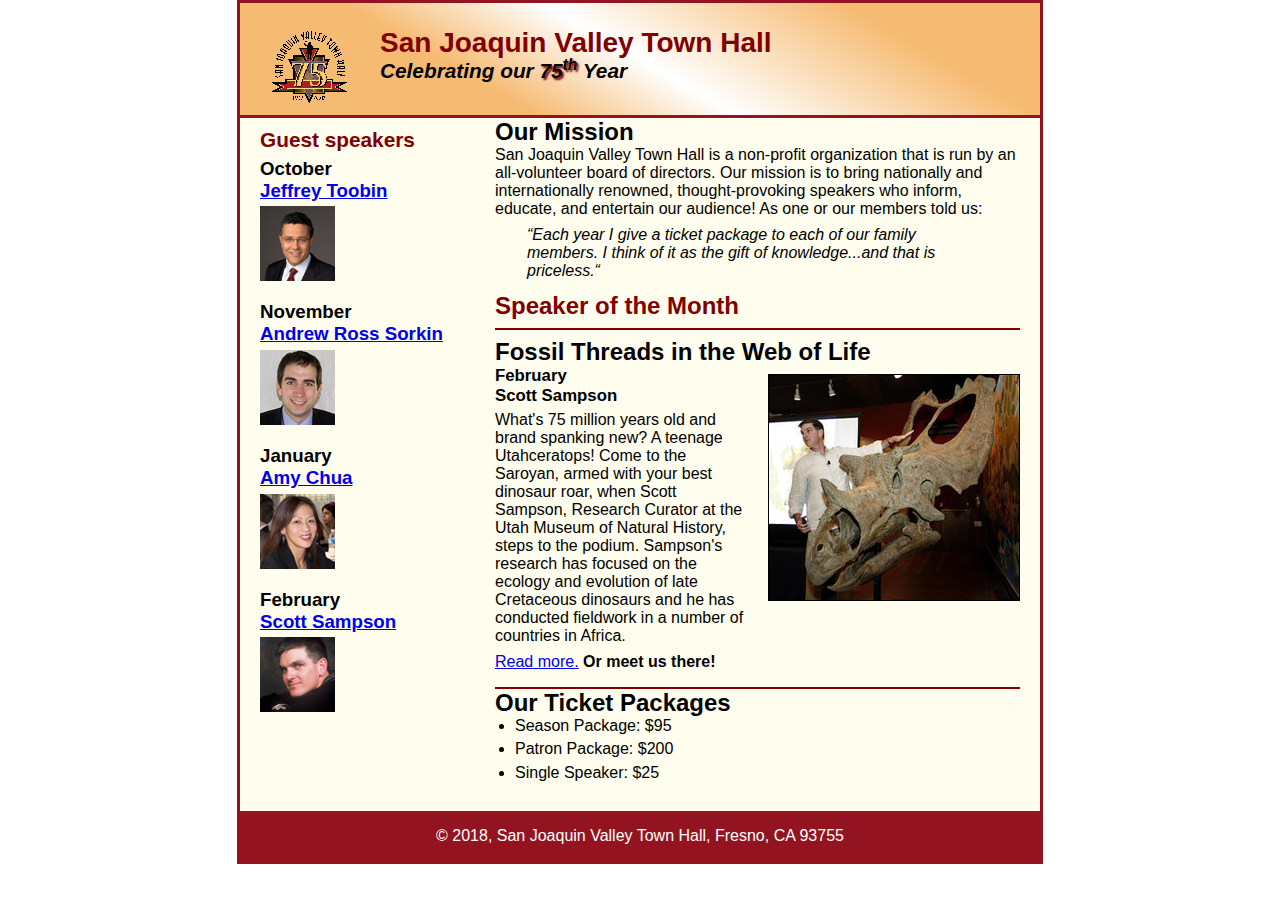
<file: index.html>
<!DOCTYPE html>
<html lang="en">

<head>
	<meta charset="utf-8">
	<title>San Joaquin Valley Town Hall</title>
	<link rel="shortcut icon" href="images/favicon.ico">
	<link rel="stylesheet" href="styles/normalize.css">
	<link rel="stylesheet" href="styles/main.css">
</head>

<body>
	<header>
		<img src="images\town_hall_logo.gif" alt="" height="80">
		<h2>San Joaquin Valley Town Hall</h2>
		<h3>Celebrating our <span class="shadow">75<sup>th</sup></span> Year</h3>
	</header>
	<main>
		<section>
			<h2>Our Mission</h2>
			<p>San Joaquin Valley Town Hall is a non-profit organization that is run by an all-volunteer board of directors. Our mission is to bring nationally and internationally renowned, thought-provoking speakers who inform, educate, and entertain our audience! As one or our members told us:</p>
			<blockquote>&ldquo;Each year I give a ticket package to each of our family members. I think of it as the gift of knowledge...and that is priceless.&ldquo;</blockquote>
			<h1>Speaker of the Month</h1>
			<article>
				<h2>Fossil Threads in the Web of Life</h2>
				<img src="images/sampson_dinosaur.jpg">
				<h3>February <br>
				Scott Sampson</h3>
				<p>What's 75 million years old and brand spanking new? A teenage Utahceratops! Come to the Saroyan, armed with your best dinosaur roar, when Scott Sampson, Research Curator at the Utah Museum of Natural History, steps to the podium. Sampson's research has focused on the ecology and evolution of late Cretaceous dinosaurs and he has conducted fieldwork in a number of countries in Africa.</p>

				<p><a href="speakers/sampson.html">Read more.</a>&nbsp;<b>Or meet us there!</b></p>
			</article>
			<h2>Our Ticket Packages</h2>
			<ul>
				<li>Season Package: $95</li>
				<li>Patron Package: $200</li>
				<li>Single Speaker: $25</li>
			</ul>
		</section>
		<aside>
			<h2>Guest speakers</h2>
			<h3>October<br><a href="speakers/toobin.html">Jeffrey Toobin</a></h3>
			<img src="images/toobin75.jpg">
			<h3>November<br><a href="speakers/sorkin.html">Andrew Ross Sorkin</a></h3>
			<img src="images/sorkin75.jpg">
			<h3>January<br><a href="speakers/chua.html">Amy Chua</a></h3>
			<img src="images/chua75.jpg">
			<h3>February<br><a href="speakers/sampson.html">Scott Sampson</a></h3>
			<img src="images/sampson75.jpg">
		</aside>
	</main>
	<footer>
		<p>&copy; 2018, San Joaquin Valley Town Hall, Fresno, CA 93755</p>
	</footer>
</body>
</html>
</file>
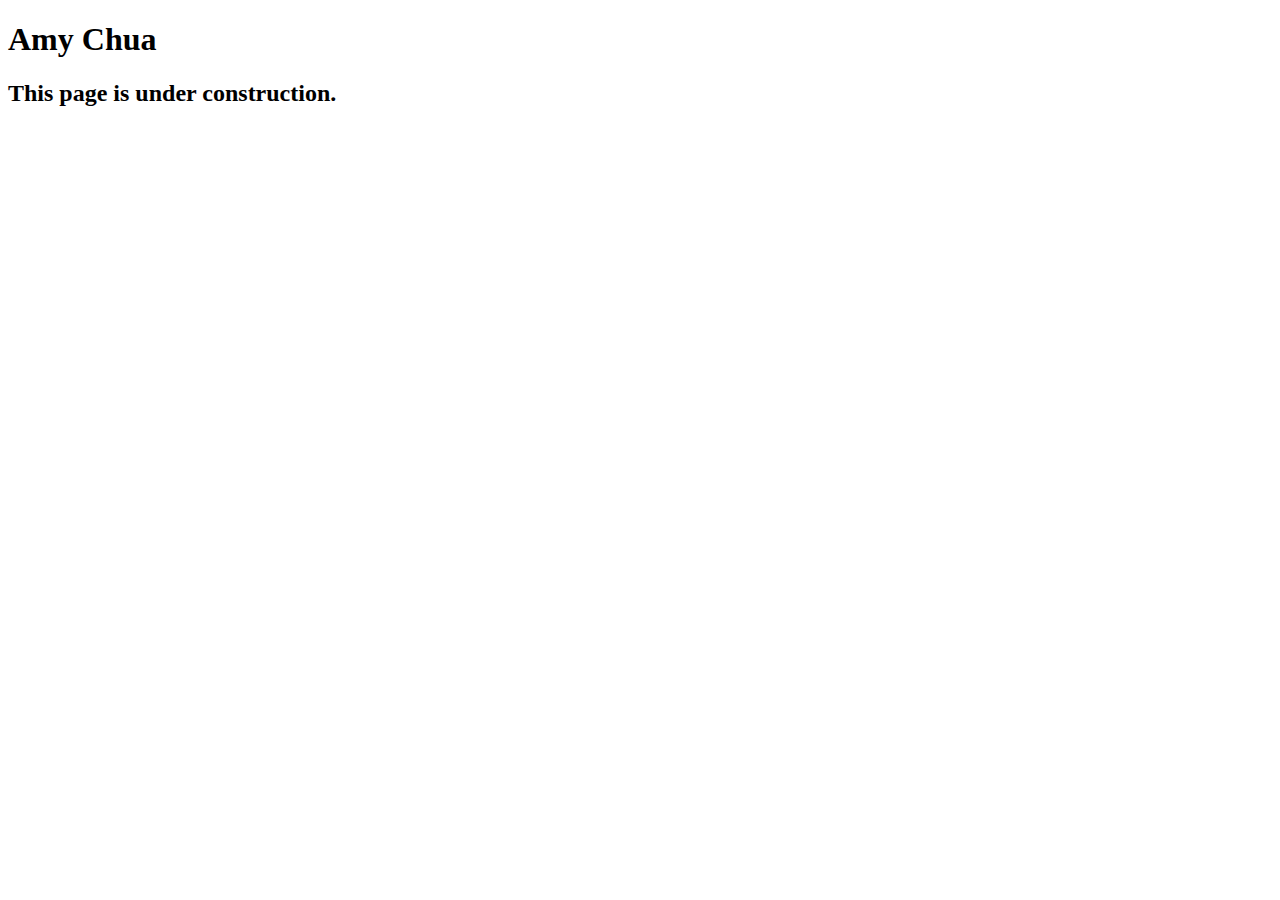
<file: speakers/chua.html>
<!DOCTYPE html>
<html lang="en">

<head>
	<meta charset="utf-8">
	<title>San Joaquin Valley Town Hall</title>
	<link rel="shortcut icon" href="images/favicon.ico">
</head>

<body>
	<main>
		<h1>Amy Chua</h1>
		<h2>This page is under construction.</h2>
	</main>
</body>

</html>
</file>
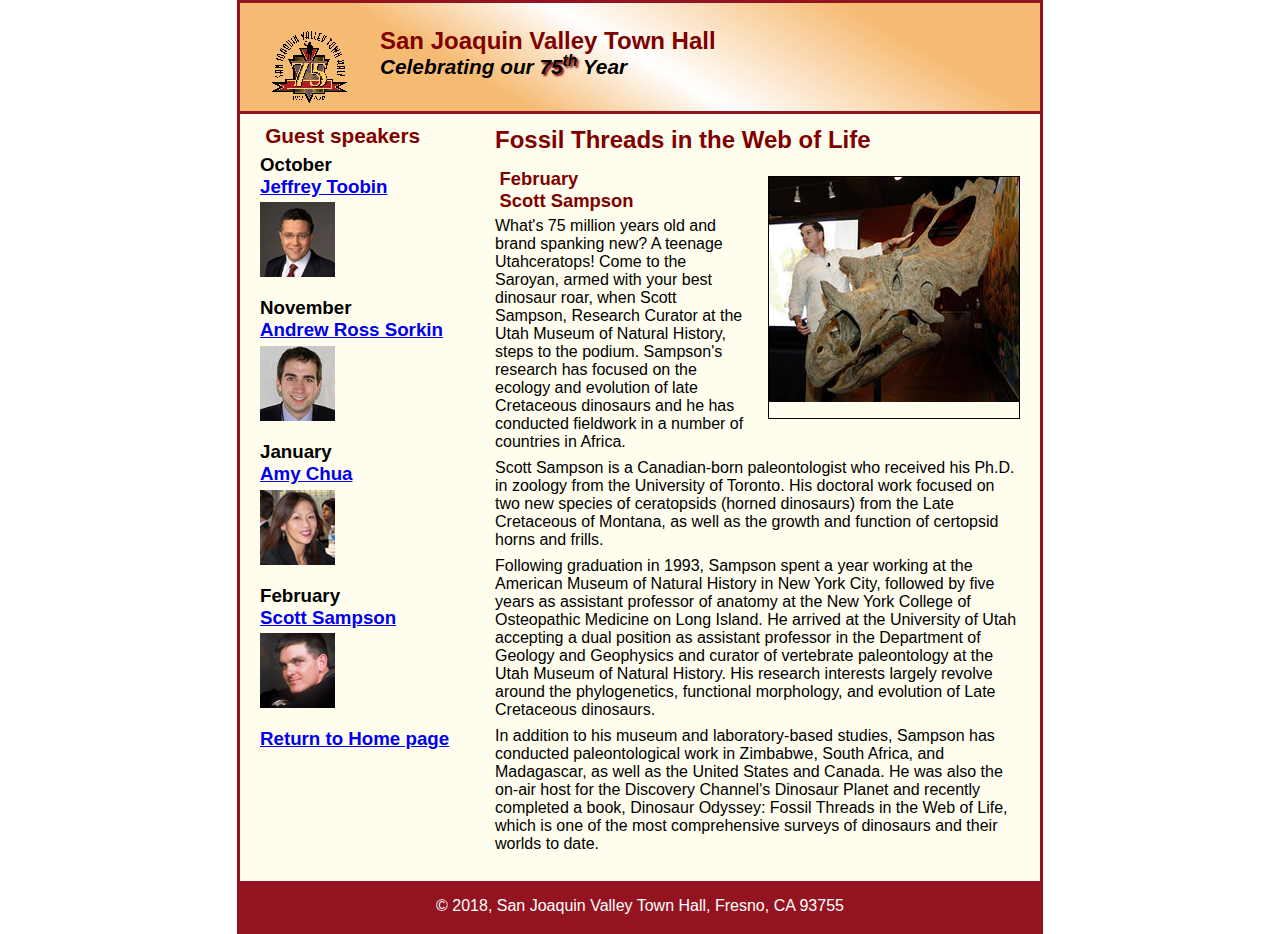
<file: speakers/sampson.html>
<!DOCTYPE html>
<html lang="en">

<head>
	<meta charset="utf-8">
	<title>San Joaquin Valley Town Hall</title>
	<link rel="shortcut icon" href="../images/favicon.ico">
	<link rel="stylesheet" href="../styles/normalize.css">
	<link rel="stylesheet" href="../styles/speaker.css">
</head>

<body>
	<header>
		<img src="../images/town_hall_logo.gif" height="80">
		<h2>San Joaquin Valley Town Hall</h2>
		<h3>Celebrating our <span class="shadow">75<sup>th</sup></span> Year</h3>
	</header>
	<main>
		<section>
			<h1>Fossil Threads in the Web of Life</h1>
			<article>
				<img src="../images/sampson_dinosaur.jpg">
				<h2>February<br>Scott Sampson</h2>
				<p>What's 75 million years old and brand spanking new? A teenage Utahceratops! Come to the 
				   Saroyan, armed with your best dinosaur roar, when Scott Sampson, Research Curator at the 
				   Utah Museum of Natural History, steps to the podium. Sampson's research has focused on the 
				   ecology and evolution of late Cretaceous dinosaurs and he has conducted fieldwork in a number 
				   of countries in Africa.</p>
				<p>Scott Sampson is a Canadian-born paleontologist who received his Ph.D. in zoology from the 
				   University of Toronto. His doctoral work focused on two new species of ceratopsids (horned 
				   dinosaurs) from the Late Cretaceous of Montana, as well as the growth and function of certopsid 
				   horns and frills.</p>
				<p>Following graduation in 1993, Sampson spent a year working at the American Museum of Natural 
				   History in New York City, followed by five years as assistant professor of anatomy at the New 
				   York College of Osteopathic Medicine on Long Island. He arrived at the University of Utah 
				   accepting a dual position as assistant professor in the Department of Geology and Geophysics 
				   and curator of vertebrate paleontology at the Utah Museum of Natural History. His research 
				   interests largely revolve around the phylogenetics, functional morphology, and evolution of 
				   Late Cretaceous dinosaurs.</p>
				<p>In addition to his museum and laboratory-based studies, Sampson has conducted paleontological 
				   work in Zimbabwe, South Africa, and Madagascar, as well as the United States and Canada. He was 
				   also the on-air host for the Discovery Channel's Dinosaur Planet and recently completed a book, 
				   Dinosaur Odyssey: Fossil Threads in the Web of Life, which is one of the most 
				   comprehensive surveys of dinosaurs and their worlds to date.</p>
			</article>
		</section>
		<aside>
			<h2>Guest speakers</h2>
			<h3>October<br><a href="../speakers/toobin.html">Jeffrey Toobin</a></h3>
			<img src="../images/toobin75.jpg">
			<h3>November<br><a href="../speakers/sorkin.html">Andrew Ross Sorkin</a></h3>
			<img src="../images/sorkin75.jpg" alt="Andrew Ross Sorkin photo">
			<h3>January<br><a href="../speakers/chua.html">Amy Chua</a></h3>
			<img src="../images/chua75.jpg" alt="Amy Chua photo">
			<h3>February<br><a href="../speakers/sampson.html">Scott Sampson</a></h3>
			<img src="../images/sampson75.jpg">
			<h3><a href="../index.html">Return to Home page</a></h3>
		</aside>
	</main>
	<footer>
		<p>&copy; 2018, San Joaquin Valley Town Hall, Fresno, CA 93755</p>
	</footer>
</body>
</html>
</file>
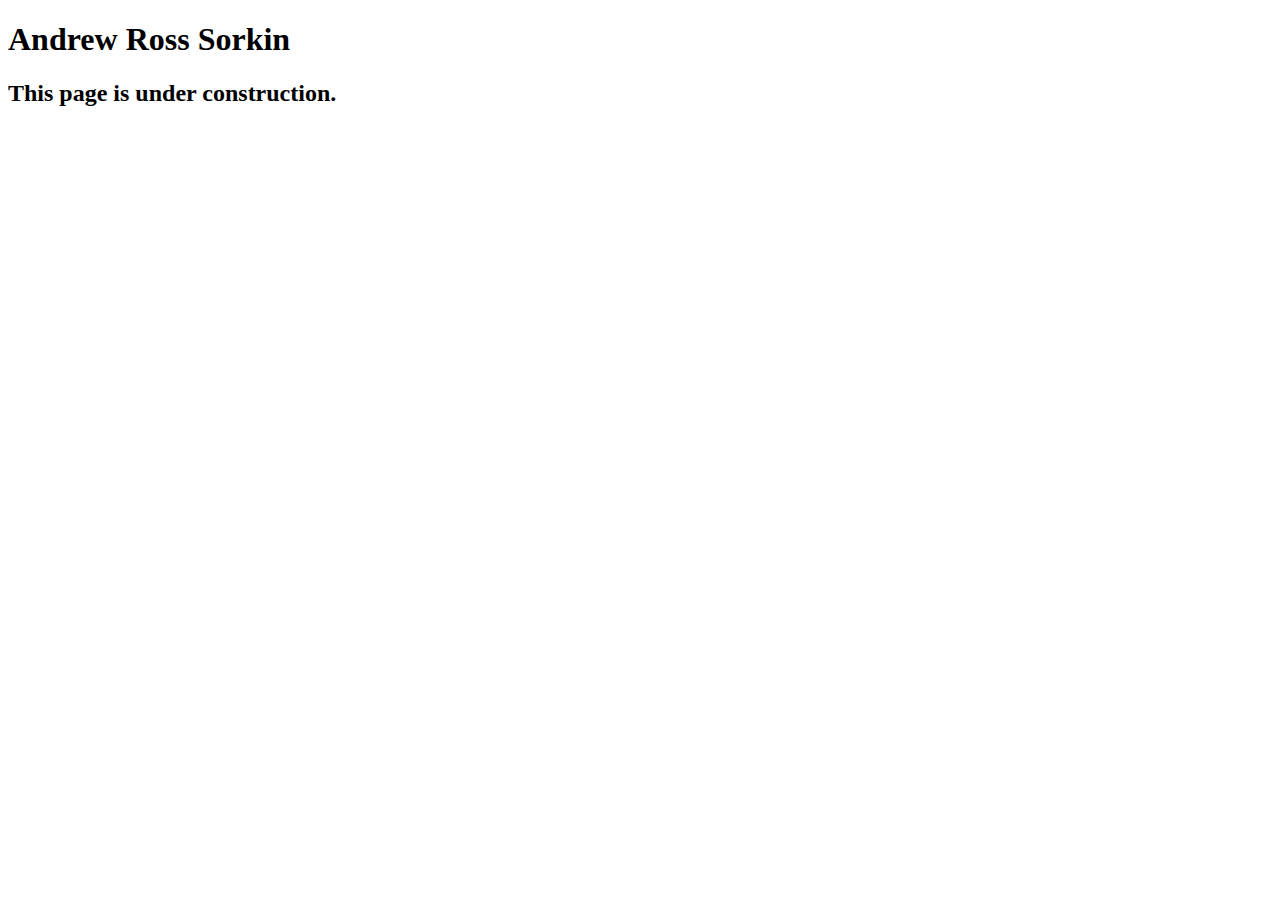
<file: speakers/sorkin.html>
<!DOCTYPE html>
<html lang="en">

<head>
	<meta charset="utf-8">
	<title>San Joaquin Valley Town Hall</title>
	<link rel="shortcut icon" href="images/favicon.ico">
</head>

<body>
	<main>
		<h1>Andrew Ross Sorkin</h1>
		<h2>This page is under construction.</h2>
	</main>
</body>

</html>
</file>
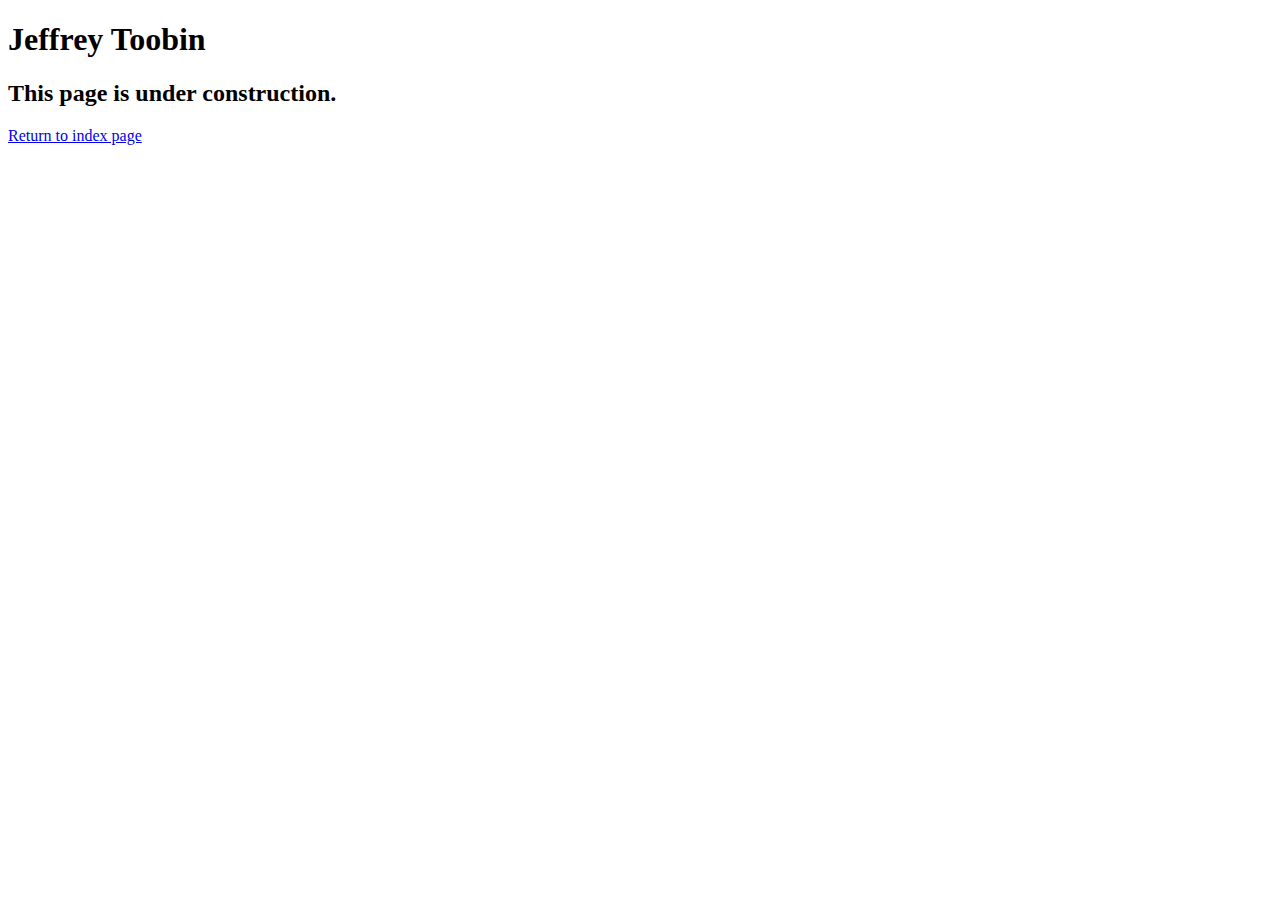
<file: speakers/toobin.html>
<!DOCTYPE html>
<html lang="en">

<head>
	<meta charset="utf-8">
	<title>San Joaquin Valley Town Hall</title>
	<link rel="shortcut icon" href="images/favicon.ico">
</head>

<body>
    <main>
	    <h1>Jeffrey Toobin</h1>
	    <h2>This page is under construction.</h2>	
		<p><a href="C:\IS117Download\student_download\exercises\town_hall_1\index.html">Return to index page</a></p>
    </main>
</body>

</html>
</file>
<file: styles/main.css>
/* the styles for the elements */
* { /*CSS Reset*/
	margin: 0;
	padding: 0;
}

html {
	background: white;
}

body {
	font-family: Arial, Helvetica, sans-serif;
    font-size: 100%;
	width: 800px;
	margin: 0 auto;
	border: solid 3px #931420;
	background: #fffded;
}

a:focus {
	font-style: italic;
}

a:hover {
	font-style: italic;
}

/* the styles for the header */
header {
	border-bottom: solid 3px #931420;
	padding-top: 1.5em;
	padding-bottom: 2em;
	background-image: linear-gradient(30deg, #f6bb73 0%, #f6bb73 30%, white 50%, #f6bb73 80%, #f6bb73 100%);
}

header img {
	float: left;
	padding-left: 30px;
	padding-right: 30px;
}

header h2 {
	font-size: 175%;
	color: #800000;
}

header h3 {
	font-size: 130%;
	font-style: italic;
}

.shadow {
	text-shadow: 2px 2px 2px #800000;
}

/* the styles for the main */
main {
	clear: left;
}

/* the styles for the section */
section {
	width: 525px;
	float: right;
	padding-left: 20px;
	padding-right: 20px;
	padding-bottom: 20px;
}

section h1 {
	color: #800000;
	font-size: 150%;
	padding-top: 0.5em;
	padding-bottom: 0.35em;
	margin: 0;
}

section p {
	padding-bottom: 0.5em;
}
section blockquote {
	padding-left: 2em;
	padding-right: 2em;
	font-style: italic;
}
section ul {
	padding-bottom: 0.25em;
	padding-left: 1.25em;
}
section li {
	padding-bottom: 0.35em;
}

/* the styles for the aside */
aside {
	width: 215px;
	float: right;
	padding-left: 20px;
	padding-bottom: 20px;
}

aside h2 {
	color: #800000;
	font-size: 130%;
	padding-top: 0.5em;
	padding-bottom: 0.25em;
}

aside h3 {
	font-size: 105&;
	padding-bottom: 0.25em;
}

aside img {
	padding-bottom: 1em;
}

/* the styles for the article */
article {
	padding-top: 0.5em;
	padding-bottom: 0.5em;
	border-top: 2px solid #800000;
	border-bottom: 2px solid #800000;
}

article img {
	float: right;
	margin: .5em 0 1em 1em;
	border: 1px solid black;
}

article h2 {
	padding-top: 0;
}

article h3 {
	font-size: 105%;
	padding-bottom: 0.25em;
}

/* the styles for the footer */
footer {
	background: #931420;
	clear: both;
}

footer p {
	text-align: center;
	color: white;
	padding-top: 1em;
	padding-bottom: 1em;
}
</file>
<file: styles/speaker.css>
/* the styles for the elements */
* { /*CSS Reset*/
	margin: 0;
	padding: 0;
}

html {
	background: white;
}

body {
	font-family: Arial, Helvetica, sans-serif;
    font-size: 100%;
	width: 800px;
	margin: 0 auto;
	border: solid 3px #931420;
	background: #fffded;
}

a:focus {
	font-style: italic;
}

a:hover {
	font-style: italic;
}

/* the styles for the header */
header {
	border-bottom: solid 3px #931420;
	padding-top: 1.5em;
	padding-bottom: 2em;
	background-image: linear-gradient(30deg, #f6bb73 0%, #f6bb73 30%, white 50%, #f6bb73 80%, #f6bb73 100%);
}

header img {
	float: left;
	padding: 0 30px;
}

header h2 {
	size: 170%;
	color: #800000;
}

header h3 {
	font-size: 130%;
	font-style: italic;
}

.shadow {
	text-shadow: 2px 2px 2px #800000;
}

/* the styles for the main */
main {
	clear: left;
}

h1 {
	font-size: 150%;
	padding-top: 05em;
	padding-bottom: 0.25em;
	margin: 0;
}

main h2 {
	size: 130%;
	color: #800000;
	padding-top: 0.5em;
	padding-bottom: 0.25em;
}

main h3 {
	size: 105%;
	padding-bottom: 0.25em;
}

main a:hover {
	font-style: italic;
}

main img {
	padding-bottom: 1em;
}

main p {
	padding-bottom: 0.5em;
}

main blockquote {
	padding-right: 2em;
	padding-left: 2em;
	font-style: italic;
}

main ul {
	padding-bottom: 0.25em;
	padding-left: 1.25em;
}

main li {
	padding-bottom: 0.35em;
}

/* the styles for the section */
section {
	width: 525px;
	float: right;
	padding-left: 20px;
	padding-right: 20px;
	padding-bottom: 20px;
}

section h1 {
	color: #800000;
	font-size: 150%;
	padding-top: .5em;
	margin: 0;
}

section p {
	padding-bottom: .5em;
}
section blockquote {
	padding: 0 2em;
	font-style: italic;
}
section ul {
	padding: 0 0 .25em 1.25em;
}
section li {
	padding-bottom: .35em;
}

/* the styles for the aside */
aside {
	width: 215px;
	float: right;
	padding-left: 20px;
	padding-bottom: 20px;
}

aside h2 {
	color: #800000;
	font-size: 130%;
	padding-top: 0.5em;
	padding-left: 0.25em;
}

aside h3 {
	font-size: 105&;
	padding-bottom: 0.25em;
}

aside img {
	padding-bottom: 1em;
}

/* the styles for the article */
article {
	padding-top: 0.5em;
	padding-bottom: 0; /*0.5em*/
	/*border-top: 2px #800000;
	border-bottom: 2px #800000;*/
}

article img {
	float: right;
	margin: .5em 0 1em 1em;
	border: 1px solid black;
}

article h2 {
	font-size: 115%;
	padding-top: 0;
	padding-left: 0.25em;
}

/* the styles for the footer */
footer {
	background: #931420;
	clear: both;
}

footer p {
	text-align: center;
	color: white;
	padding-top: 1em;
	padding-bottom: 1em;
}
</file>
